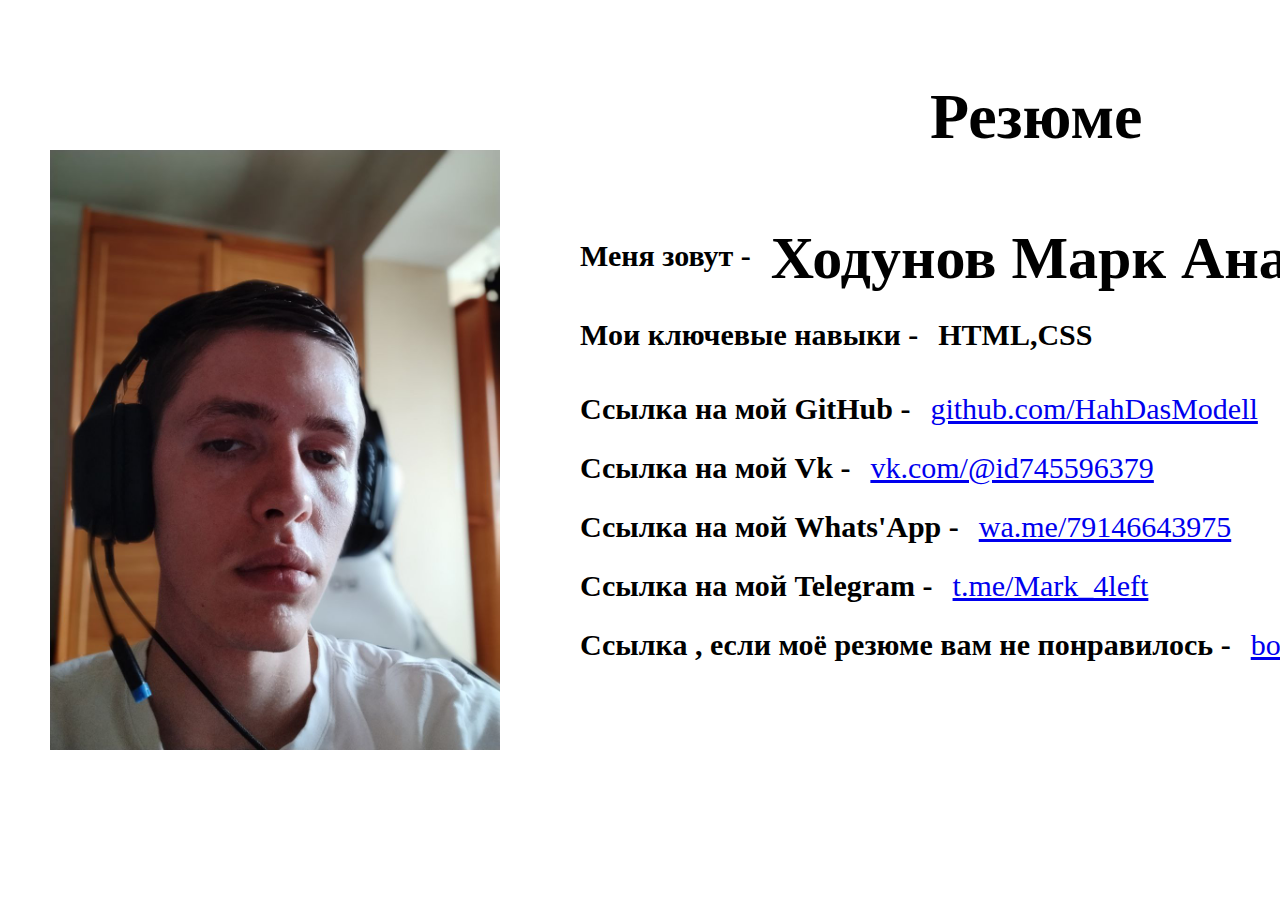
<file: index.html>
<!DOCTYPE html>
<html lang="en">

<head>
    <meta charset="UTF-8">
    <meta http-equiv="X-UA-Compatible" content="IE=edge">
    <meta name="viewport" content="width=device-width, initial-scale=1.0">
    
    <meta name="keywords" content="резюме resume портфолио portfolio" />
    <meta name="description" content="Онлайн-Резюме Марка Ходунова." />
    
    <link rel="stylesheet" href="css/style.css">

    <title>Mark's Resume</title>
</head>

<body>
    <div class="header">

        <div class="w00">
            <img src="img/Me3.jpg" height="600px" >
        </div>

        <div class="w">
            <div class="q">
                <h1>Резюме</h1>
            </div>

            <div class="w1">
                <div class="r1">
                    <p class="q11"><b>Меня зовут -</b></p>
                    <p class="q12"><b>Ходунов Марк Анатольевич</b></p>
                </div>

                <div class="r6">
                    <p class="q61"><b>Мои ключевые навыки -</b></p>
                    <p class="q62"><b>HTML,CSS</b> </p>
                </div>

                <div class="r2">
                    <h1 class="q21">Ссылка на мой GitHub -</h1> 
                    <a  class="q22"href ="https://github.com/HahDasModell" target="_blank">github.com/HahDasModell </a>
                </div>

                <div class="r3">
                    <p class="q31"><b>Ссылка на мой Vk -</b></p>
                    <a  class="q32"href ="https://vk.com/@id745596379" target="_blank">vk.com/@id745596379 </a>
                </div>

                <div class="r4">
                    <p class="q41"><b>Ссылка на мой Whats'App -</b></p>
                    <a  class="q42"href ="https://wa.me/79146643975" target="_blank">wa.me/79146643975 </a>
                </div>

                <div class="r5">
                    <p class="q51"><b>Ссылка на мой Telegram -</b></p>
                    <a  class="q52"href ="https://t.me/Mark_4left" target="_blank">t.me/Mark_4left </a>
                </div>

                <div class="r6">
                    <p class="q61"><b>Ссылка , если моё резюме вам не понравилось -</b></p>
                    <a  class="q62"href ="fuckoff.html" target="_blank">bonusfromturbo2jz.org </a>
                </div>
            </div>

        </div>

    </div>
</body>

</html>
</file>
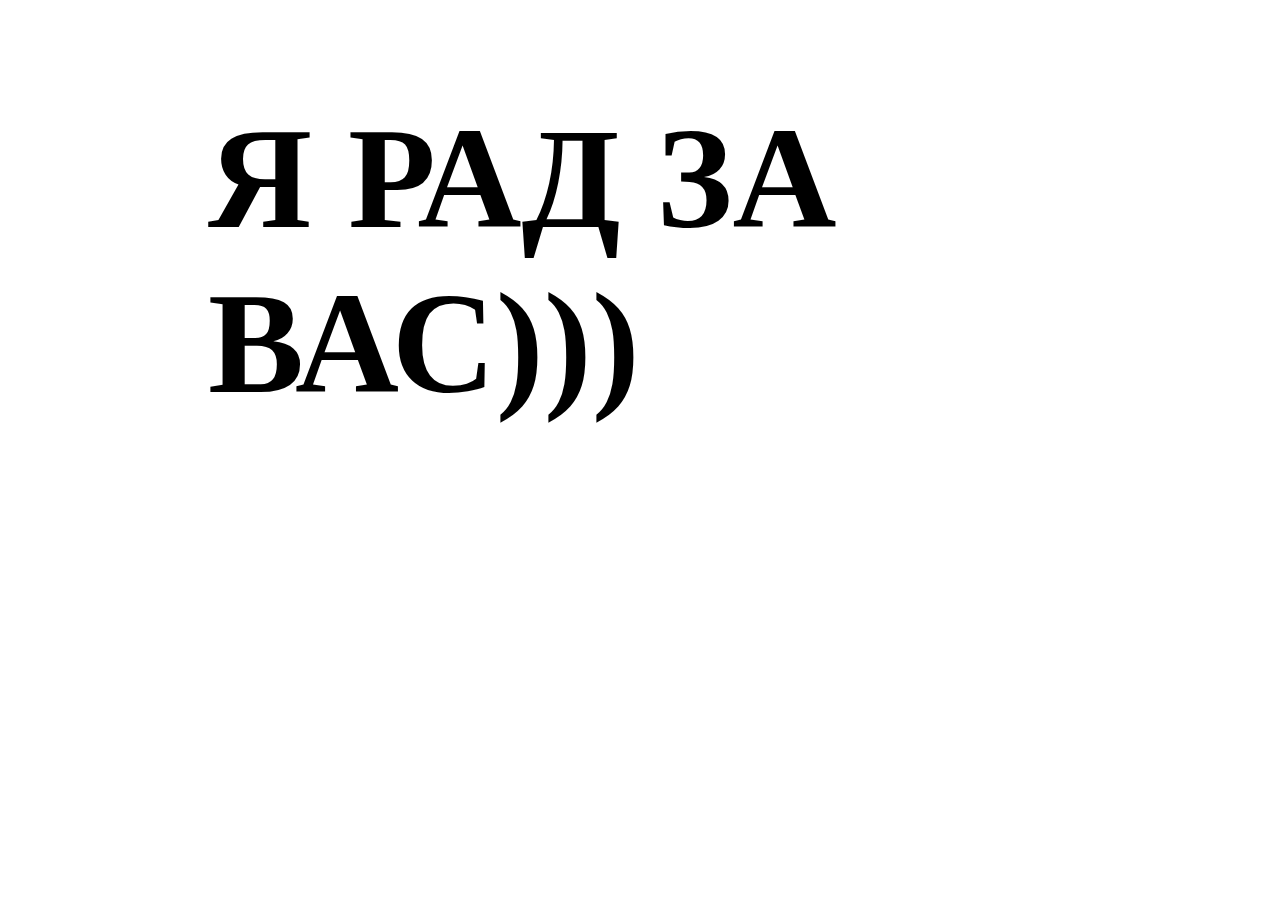
<file: fuckoff.html>
<!DOCTYPE html>
<html lang="en">
<head>
    <meta charset="UTF-8">
    <meta http-equiv="X-UA-Compatible" content="IE=edge">
    <meta name="viewport" content="width=device-width, initial-scale=1.0">
    <link rel="stylesheet" href="css/style2.css">
    <title>Document</title>
</head>
<body>
    <div class="q0"><h1>Я РАД ЗА ВАС)))</h1></div>
</body>
</html>
</file>
<file: css/style.css>
*{
    margin: 0;
}
.header{
    display:flex;
}

.w00{
    margin: 150px 0px 0px 50px;
    /* border: 1px solid red; */
}
.w{
    margin: 80px 0 0 80px;
    height: 600px;
    width: 1200px;
    /* border: 1px solid red; */
}

.q{
    font-size: 32px;
    margin: 0 0 0 350px;
}


.q11{
    font-size: 30px;
    /* border: 1px solid black; */
}
.q12{
    font-size: 60px;
    margin: -15px 0 0 20px;
    /* border: 1px solid black; */
}

.q21{
    font-size: 30px;
    margin: 15px 0 0 0;
    /* border: 1px solid black; */
}
.q22{
    font-size: 30px;
    margin: 15px 0 0 20px;
    /* border: 1px solid black; */
}

.w1{
    display: flex;
    flex-direction: column;
    margin: 60px 0 0 0;
}
.r1{
    display: flex;
    flex-direction: row;
    align-items: left;
    width: 1500px;
    /* border: 1px solid red; */
    margin: 25px 0 0 0;
}
.r2 {
    display: flex;
    flex-direction: row;
    align-items: center;
    width: 780px;
    /* border: 1px solid red; */
    align-items: center;
    margin: 25px 0 0 0;
}
.r3{
    display: flex;
    flex-direction: row;
    align-items: center;
    width: 780px;
    /* border: 1px solid red; */
    align-items: center;
    margin: 25px 0 0 0;
}
.r4{
    display: flex;
    flex-direction: row;
    align-items: center;
    width: 780px;
    /* border: 1px solid red; */
    align-items: center;
    margin: 25px 0 0 0;
}
.r5{
    display: flex;
    flex-direction: row;
    align-items: center;
    width: 780px;
    /* border: 1px solid red; */
    align-items: center;
    margin: 25px 0 0 0;
}
.q31{
    font-size: 30px;
    /* border: 1px solid black; */
}
.q32{
    font-size: 30px;
    margin: 0px 0 0 20px;
    /* border: 1px solid black; */
}

.q41{
    font-size: 30px;
    /* border: 1px solid black; */
}
.q42{
    font-size: 30px;
    margin: 0px 0 0 20px;
    /* border: 1px solid black; */
}
.q51{
    font-size: 30px;
    /* border: 1px solid black; */
}
.q52{
    font-size: 30px;
    margin: 0px 0 0 20px;
    /* border: 1px solid black; */
}
.q61{
    font-size: 30px;
    /* border: 1px solid black; */
}
.q62{
    font-size: 30px;
    margin: 0px 0 0 20px;
    /* border: 1px solid black; */
}
.r6{
    display: flex;
    flex-direction: row;
    align-items: center;
    width: 1300px;
    /* border: 1px solid red; */
    align-items: center;
    margin: 25px 0 0 0;
}
</file>
<file: css/style2.css>
.q0{
    font-size: 72px;
    margin: 0 0 0 200px;
}
</file>
